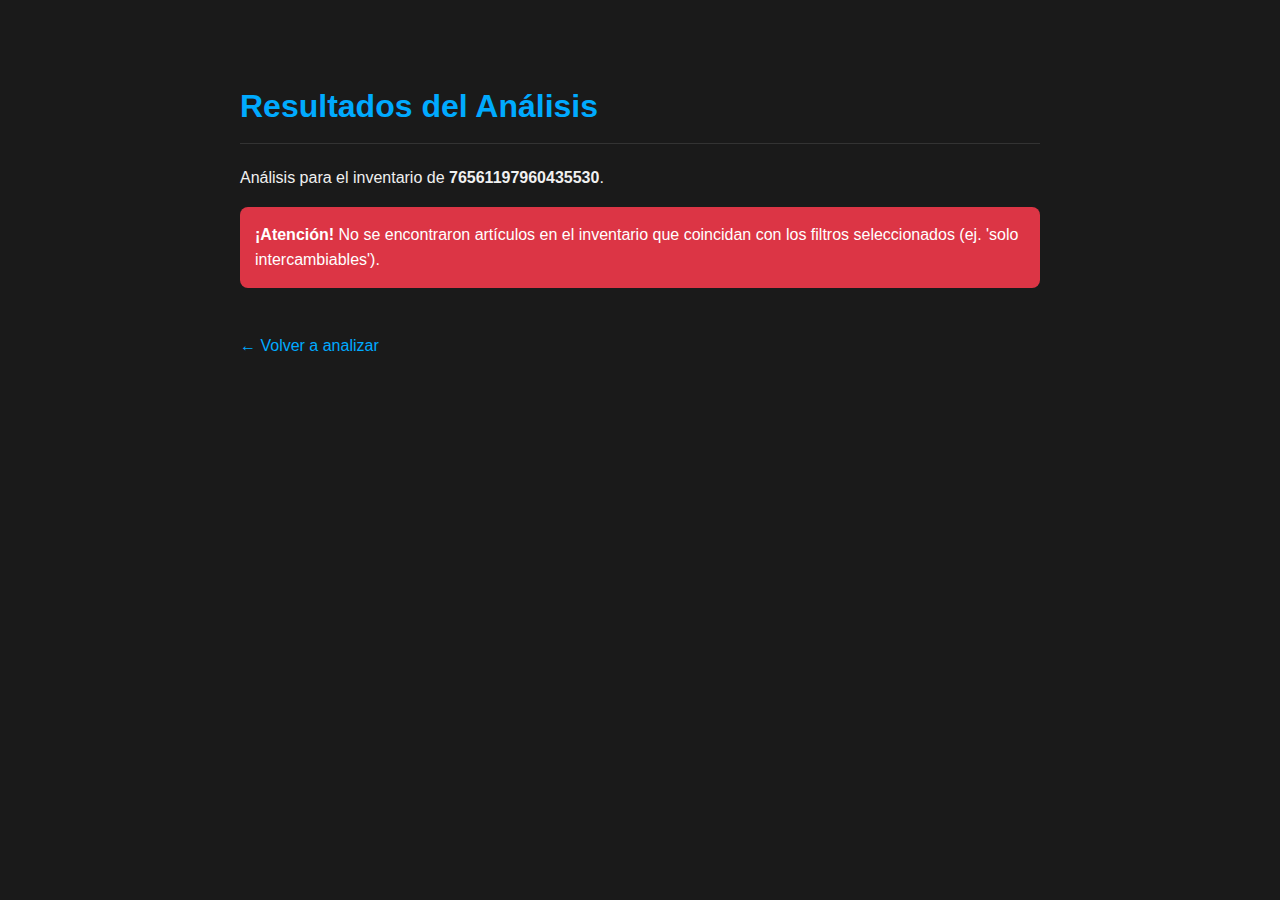
<file: curl_output.html>
<!DOCTYPE html>
<html lang="es">
<head>
    <meta charset="UTF-8">
    <meta name="viewport" content="width=device-width, initial-scale=1.0">
    <title>Resultados del Análisis - Steam Tracker</title>
    <link rel="stylesheet" href="/static/style.css">
</head>
<body>
    <h1>Resultados del Análisis</h1>
    <p>Análisis para el inventario de <strong>76561197960435530</strong>.</p>


        <div class="error-box">
            <strong>¡Atención!</strong> No se encontraron artículos en el inventario que coincidan con los filtros seleccionados (ej. &#39;solo intercambiables&#39;).
        </div>




    <br>
    <a href="/">← Volver a analizar</a>
</body>
</html>
</file>
<file: static/style.css>
/* General Body & Theme */
body {
    font-family: -apple-system, BlinkMacSystemFont, "Segoe UI", Roboto, Helvetica, Arial, sans-serif;
    line-height: 1.6;
    color: #f0f0f0; /* Lighter text for better contrast on dark bg */
    background-color: #1a1a1a; /* Darker background */
    max-width: 800px;
    margin: 40px auto;
    padding: 20px;
}

/* Headings and Links */
h1, h2 {
    color: #00aaff;
    border-bottom: 1px solid #333;
    padding-bottom: 10px;
}

a {
    color: #00aaff;
    text-decoration: none;
}

a:hover {
    text-decoration: underline;
}

/* Form Styling */
form {
    background-color: #262626; /* Slightly lighter card color */
    padding: 25px;
    border-radius: 8px;
    border: 1px solid #333;
}

.form-group {
    margin-bottom: 20px;
}

label {
    display: block;
    margin-bottom: 8px;
    font-weight: bold;
    color: #ccc;
}

input[type="text"],
select {
    width: 95%;
    padding: 12px;
    border-radius: 4px;
    border: 1px solid #444;
    background-color: #333;
    color: #f0f0f0;
    font-size: 16px;
}

.checkbox-label {
    display: flex; /* Use flexbox for alignment */
    align-items: center;
    font-weight: normal;
    padding: 5px 0;
}

input[type="checkbox"] {
    width: 18px;
    height: 18px;
    margin-right: 12px;
}

button[type="submit"] {
    background-color: #00aaff;
    color: white;
    padding: 12px 25px;
    border: none;
    border-radius: 4px;
    cursor: pointer;
    font-size: 16px;
    font-weight: bold;
    transition: background-color 0.2s ease-in-out;
}

button[type="submit"]:hover {
    background-color: #0088cc;
}

/* Results Table */
table {
    width: 100%;
    border-collapse: collapse;
    margin-top: 20px;
}

th, td {
    padding: 12px;
    border-bottom: 1px solid #333;
    text-align: left;
}

th {
    background-color: #2a2a2a;
    font-weight: bold;
}

/* Trend Analysis Colors */
.low { color: #28a745; font-weight: bold; }
.high { color: #dc3545; font-weight: bold; }
.stable { color: #ffc107; }

/* Utility Classes */
.loading {
    display: none;
    margin-top: 20px;
    padding: 20px;
    background-color: #262626;
    border: 1px solid #333;
    border-radius: 8px;
    text-align: center;
}

.error-box {
    background-color: #dc3545;
    color: white;
    padding: 15px;
    border-radius: 8px;
    margin-bottom: 20px;
}
</file>
